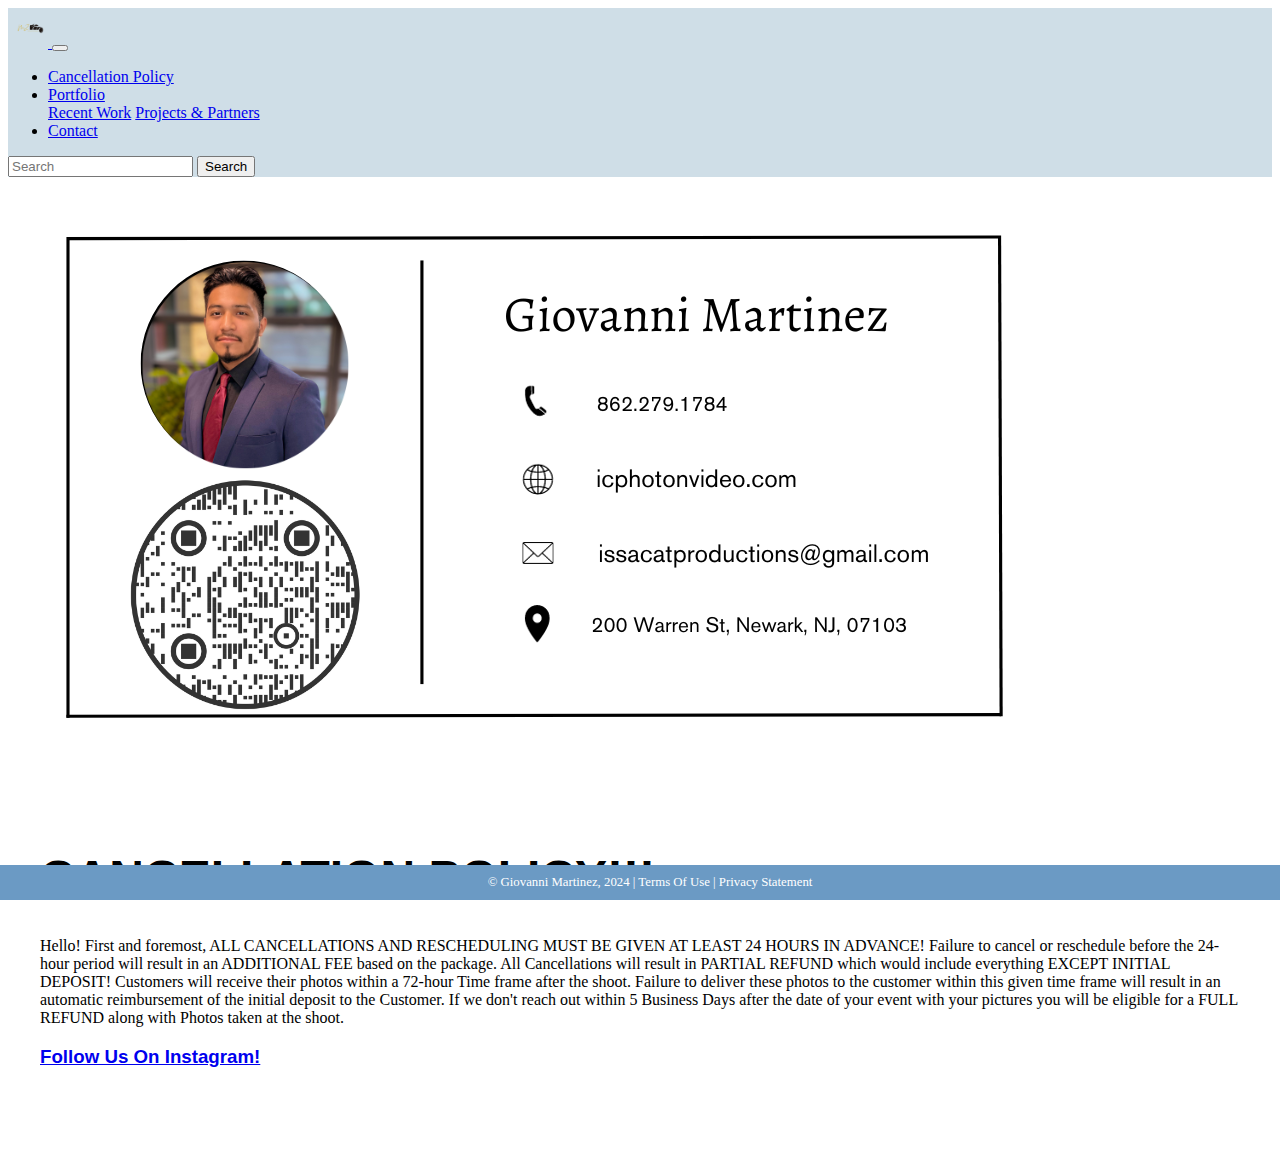
<file: html/cancellation_policy.html>
<!-- DEVELOPER: Giovanni Martinez, IS117-006, Spring 2024 -->
<!DOCTYPE html>
<html lang="en">
<head>
    <meta charset="UTF-8">
    <title>MZ Portraits</title>
    <!-- CSS only -->
    <link href="https://cdn.jsdelivr.net/npm/bootstrap@5.0.2/dist/css/bootstrap.min.css"
          rel="stylesheet"
          integrity="sha384-EVSTQN3/azprG1Anm3QDgpJLIm9Nao0Yz1ztcQTwFspd3yD65VohhpuuCOmLASjC"
          crossorigin="anonymous">
    <link href="../css/main.css" rel="stylesheet">
    <link rel="shortcut icon" href="../images/1.png" alt="MZ Portraits Logo">
</head>


<body>
<!-- Nav Bar -->
<div class="container-fluid">
    <div class="row">
        <nav class="navbar navbar-expand-md
                    justify-content-start
                    bg-#EFF2F1 navbar-light
                    col-12" > <!-- navbar sticky-top bg-body-tertiary (sticky top)-->

            <!-- Brand -->
            <a class="navbar-brand" href="../index.html" rel="home">
                <img src="../images/1.png" alt="MZ Portraits" height="40">
            </a>

            <!-- Responsive Button for the smaller menu -->
            <button class="navbar-toggler" type="button"
                    data-bs-toggle="collapse" data-bs-target="#collapsibleNavbar">
                <span class="navbar-toggler-icon"></span>
            </button>
            <div class="collapse navbar-collapse" id="collapsibleNavbar">
                <ul class="navbar-nav col-md-8">
                    <!-- Link 1 -->
                    <li class="nav-item">
                        <a class="nav-link" href="../html/cancellation_policy.html">Cancellation Policy</a>
                    </li>
                    <!-- Dropdown -->
                    <li class="nav-item dropdown">
                        <a class="nav-link dropdown-toggle" href="#" id="navbardrop"
                           data-toggle="dropdown" role="button" data-bs-toggle="dropdown" aria-expanded="false">
                            Portfolio
                        </a>
                        <div class="dropdown-menu">
                            <a class="dropdown-item" href="../html/portfolio_recent_work.html">Recent Work</a>
                            <a class="dropdown-item" href="../html/portfolio_projects_&_partners.html">Projects & Partners</a>
                        </div>
                    </li>
                    <!-- Link 2 -->
                    <li class="nav-item">
                        <a class="nav-link" href="../html/contact.html">Contact</a>
                    </li>
                </ul>
                <form class="d-flex col-md-4" role="search">
                    <input class="form-control me-2" type="search" placeholder="Search" aria-label="Search">
                    <button class="btn btn-outline-primary" type="submit">Search</button>
                </form>
            </div>
        </nav>
    </div>


    <!-- About Me Section-->
    <div class="container-fluid">
        <div class="">
            <!-- MZ Portraits Logo Image-->
            <div class="col-md-5 float-md-start">
                <img src="../images/Business_Card_Back.png" class="img-fluid" alt="MZ Portraits Logo" id="MZ Portraits Contact Card">
            </div>

            <!-- About Me Text-->
            <div class="jumbotron text-center" ID="about">
                <h1 class="jumbotron-heading justify-content-center">CANCELLATION POLICY!!!</h1>
                <p class="text">
                    Hello! 
                    First and foremost, ALL CANCELLATIONS AND RESCHEDULING MUST BE GIVEN AT LEAST 24 HOURS IN ADVANCE! 
                    Failure to cancel or reschedule before the 24-hour period will result in an ADDITIONAL FEE based on the package.
                    All Cancellations will result in PARTIAL REFUND which would include everything EXCEPT INITIAL DEPOSIT!
                    Customers will receive their photos within a 72-hour Time frame after the shoot.
                    Failure to deliver these photos to the customer within this given time frame will result in an automatic reimbursement of the initial deposit to the Customer.
                    If we don't reach out within 5 Business
                    Days after the date of your event with your pictures you will be
                    eligible for a FULL REFUND along with Photos taken at the shoot.
                    
                    
                    
                    <h3><a href="https://www.instagram.com/mz_portraits_/" target="_blank">Follow Us On Instagram!</a></h3>
                </p>
            </div>
        </div>
    </div>

</div>

</body>


<footer class="footer page-footer font-small ">
    <div class="container">
        <div class="row">
            <span>&copy; Giovanni Martinez, 2024 |  Terms Of Use  |  Privacy Statement</span>
        </div>
    </div>
</footer>
</div>



<!-- Javascript Bundle with Popper -->
<script src="https://cdn.jsdelivr.net/npm/bootstrap@5.0.2/dist/js/bootstrap.bundle.min.js"
        integrity="sha384-MrcW6ZMFYlzcLA8Nl+NtUVF0sA7MsXsP1UyJoMp4YLEuNSfAP+JcXn/tWtIaxVXM"
        crossorigin="anonymous">
</script>

</body>
</html>
</file>
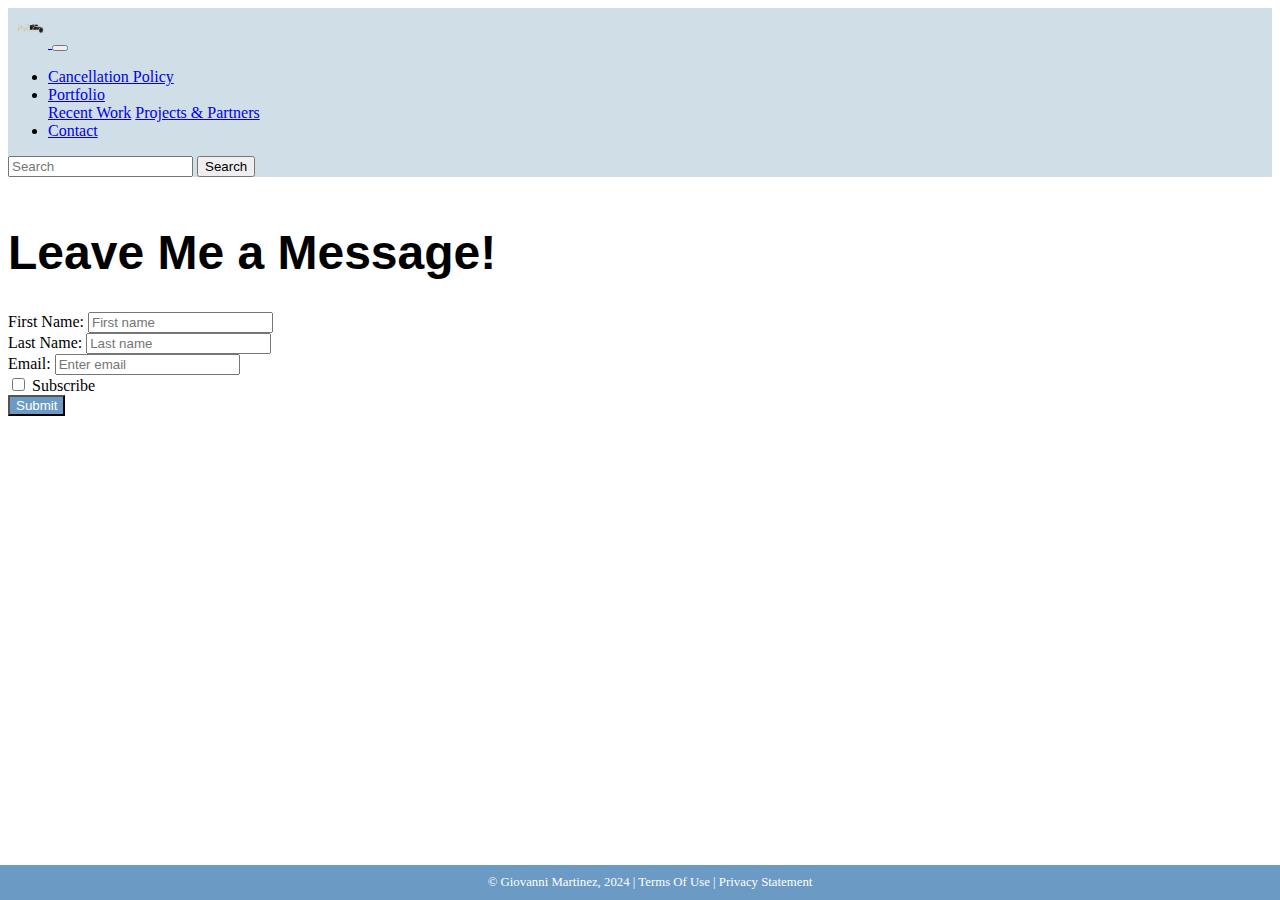
<file: html/contact.html>
<!-- DEVELOPER: Giovanni Martinez, IS117-006, Spring 2024 -->
<!DOCTYPE html>
<html lang="en">
<head>
    <meta charset="UTF-8">
    <title>MZ Portraits</title>
    <!-- CSS only -->
    <link href="https://cdn.jsdelivr.net/npm/bootstrap@5.0.2/dist/css/bootstrap.min.css"
          rel="stylesheet"
          integrity="sha384-EVSTQN3/azprG1Anm3QDgpJLIm9Nao0Yz1ztcQTwFspd3yD65VohhpuuCOmLASjC"
          crossorigin="anonymous">
    <link href="../css/main.css" rel="stylesheet">
    <link rel="shortcut icon" href="../images/1.png" alt="MZ Portraits Logo">
</head>


<body>
<!-- Nav Bar -->
<div class="container-fluid">
    <div class="row">
        <nav class="navbar navbar-expand-md
                    justify-content-start
                    bg-#EFF2F1 navbar-light
                    col-12" > <!-- navbar sticky-top bg-body-tertiary (sticky top)-->

            <!-- Brand -->
            <a class="navbar-brand" href="../index.html" rel="home">
                <img src="../images/1.png" alt="MZ Portraits logo" height="40">
            </a>

            <!-- Responsive Button for the smaller menu -->
            <button class="navbar-toggler" type="button"
                    data-bs-toggle="collapse" data-bs-target="#collapsibleNavbar">
                <span class="navbar-toggler-icon"></span>
            </button>
            <div class="collapse navbar-collapse" id="collapsibleNavbar">
                <ul class="navbar-nav col-md-8">
                    <!-- Link 1 -->
                    <li class="nav-item">
                        <a class="nav-link" href="../html/cancellation_policy.html">Cancellation Policy</a>
                    </li>
                    <!-- Dropdown -->
                    <li class="nav-item dropdown">
                        <a class="nav-link dropdown-toggle" href="#" id="navbardrop"
                           data-toggle="dropdown" role="button" data-bs-toggle="dropdown" aria-expanded="false">
                            Portfolio
                        </a>
                        <div class="dropdown-menu">
                            <a class="dropdown-item" href="../html/portfolio_recent_work.html">Recent Work</a>
                            <a class="dropdown-item" href="../html/portfolio_projects_&_partners.html">Projects & Partners</a>
                        </div>
                    </li>
                    <!-- Link 2 -->
                    <li class="nav-item">
                        <a class="nav-link" href="../html/contact.html">Contact</a>
                    </li>
                </ul>
                <form class="d-flex col-md-4" role="search">
                    <input class="form-control me-2" type="search" placeholder="Search" aria-label="Search">
                    <button class="btn btn-outline-primary" type="submit">Search</button>
                </form>
            </div>
        </nav>



        <!-- Contact Form -->
        <div class="container mt-md-5">
            <h1 class="text-center mb-md-5">Leave Me a Message!</h1>
            <div class="row justify-content-center">
                <div class="col-md-6">
                    <form action="">
                        <div class="form-group mb-md-3">
                            <label for="firstname">First Name:</label>
                            <input type="text" class="form-control" id="firstname"
                                   placeholder="First name" name="firstname">
                        </div>
                        <div class="form-group mb-md-3">
                            <label for="lastname">Last Name:</label>
                            <input type="text" class="form-control" id="lastname"
                                   placeholder="Last name" name="lastname">
                        </div>
                        <div class="form-group mb-md-3">
                            <label for="email">Email:</label>
                            <input type="email" class="form-control" id="email"
                                   placeholder="Enter email" name="email">
                        </div>
                        <div class="form-group form-check mb-md-3">
                            <label class="form-check-label">
                                <input class="form-check-input"
                                       type="checkbox" name="subscribe"> Subscribe
                            </label>
                        </div>
                        <button type="submit" class="btn btn-primary">Submit</button>
                    </form>
                    </row>
                </div>
            </div>
        </div>
    </div>

    <footer class="footer page-footer font-small ">
        <div class="container">
            <div class="row">
                <span>&copy; Giovanni Martinez, 2024 |  Terms Of Use  |  Privacy Statement</span>
            </div>
        </div>
    </footer>
</div>



    <!-- Javascript Bundle with Popper -->
<script src="https://cdn.jsdelivr.net/npm/bootstrap@5.0.2/dist/js/bootstrap.bundle.min.js"
        integrity="sha384-MrcW6ZMFYlzcLA8Nl+NtUVF0sA7MsXsP1UyJoMp4YLEuNSfAP+JcXn/tWtIaxVXM"
        crossorigin="anonymous">
</script>

</body>
</html>
</file>
<file: css/main.css>
/* DEVELOPER: Giovanni Martinez, IS117-006, Spring 2024 */
.navbar {
    background-color: #CFDEE7; /*#e8ebea;*/
}

.carousel-inner {
    margin: 1em auto 2em;
    padding: auto;
    max-width: 90%;
}

body h1 {
    font-size: 3em;
    margin-top: 1em;
    font-family: sans-serif;
}

body h3 {
    font-family: sans-serif;
}

body h2 {
    font-size: 3em;
    margin-top: 2em;
    font-family: sans-serif;
}

.btn btn-outline-success {
    background-color: #f4b942;
}

#carouselExampleAutoplaying {
    margin-bottom: 5em;
}

.carousel-control-prev {
    margin-left: .5em;
}

.carousel-control-next {
    margin-right: .5em;
}

.container-md-fluid {
    background-color: #EFF2F1;
    padding-top: 3em;
    padding-bottom: 7em;
    padding-left: 5em;
    padding-right: 5em;
}

.container-md-fluid h2 {
    padding-bottom: .5em;
    font-size: 5 rem;
    font-family: Montserrat Variablefont Wght, sans-serif;
    color: #333;
}

.card h-100 {
    padding-bottom: 2em;
}

.card-body {
    background-color: #CFDEE7;
    color: #333;
    padding-bottom: 1em;
}

.btn-primary {
    background-color: #6B9AC4;
    color: white;
}


/* About Me Page */
#about me {
    background-color: white;
    font-family: sans-serif;
    padding: 4em;
}

#about {
    margin-top: 1em;
    background-color: white;
    margin-bottom: 4em;
    padding: .3em 2em 1em;
}


/*
.col-md-5 me-md-4 mt-md-4 {
    float: left;
}
*/

#Reinboee Cat {
    float: left;
    margin-right: 20px;
}

/*
a:focus, a:hover {
    font-style: italic;
}
*/

/* Personal Work, Commission Page, Contact */
.jumbotron {
    margin-bottom: 4em;
}

.lead {
    font-size: 1rem;
}

.label {

}

/* Font-Adjustment */
@media only screen and (max-width: 734px) {
    body h1 {
        font-size: 250%
    }
    body h2 {
        font-size: 250%
    }
    body h3 {
        font-size: 150%;
    }
    .text {
        font-size: 95%
    }
    .card-title {
        font-size: 110%;
    }
    .card-text {
        font-size: 98%;
    }
}


.footer {
    position: fixed;
    left: 0;
    bottom: 0;
    width: 100%;
    background-color: #6B9AC4;
    color: white;
    text-align: center;
    padding: 10px;
    font-size: 0.8rem;
}
</file>
